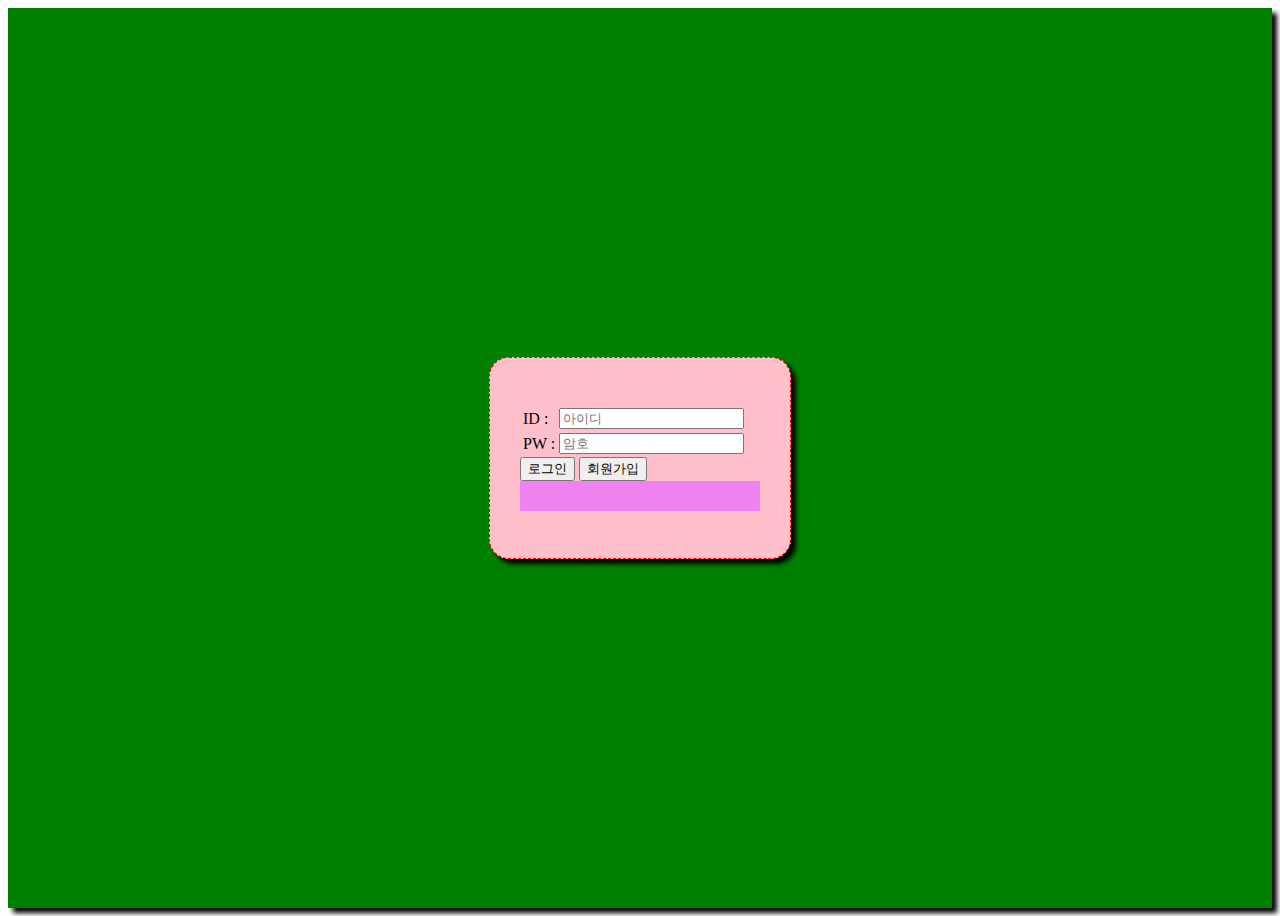
<file: index.html>
<!DOCTYPE html>
<html lang="ko">
<head>
    <meta charset="UTF-8">
    <title>Quest80</title>
    <link rel="stylesheet" href="index.css">
    <script src="index.js"></script>
</head>
<body>
    <!-- id, pw를 입력 받는 폼을 만들기 -->
    <!-- id, pw를 입력 받는 폼을 만들기 -->
    <div id="box">
        <div id="input_login_box">
            <form>
                <table>
                    <tr>
                        <td>
                            ID :
                        </td>
                        <td>
                            <input id="id" placeholder="아이디">
                        </td>
                    </tr>
                    <tr>
                        <td>
                            PW :
                        </td>
                        <td>
                            <input id="pw" placeholder="암호">
                        </td>
                    </tr>
                </table>
                <button id="button" onclick="login()">로그인</button>
                <a href="reg_member.html"><input type="button" id="registerBut" value="회원가입"></a>
                <div id="X"></div>
            </form>
        </div>
    </div>
</body>
</html>
</file>
<file: index.css>
#box {
    width: 100%;
    height: 100vh;
    background-color: green;
    display: flex;
    justify-content: center;
    align-items: center; 
    box-shadow: 5px 5px 5px;
}

#input_login_box {
    display: flex;
    flex-direction: row;
    justify-content: center;
    align-items: center;
    width:300px;
    height:200px;
    background-color: pink;
    border: red 1px dashed;
    border-radius: 20px;
    box-shadow: 5px 5px 5px;
}

#X {
    width:240px;
    height:30px;
    background-color: violet;
}
</file>
